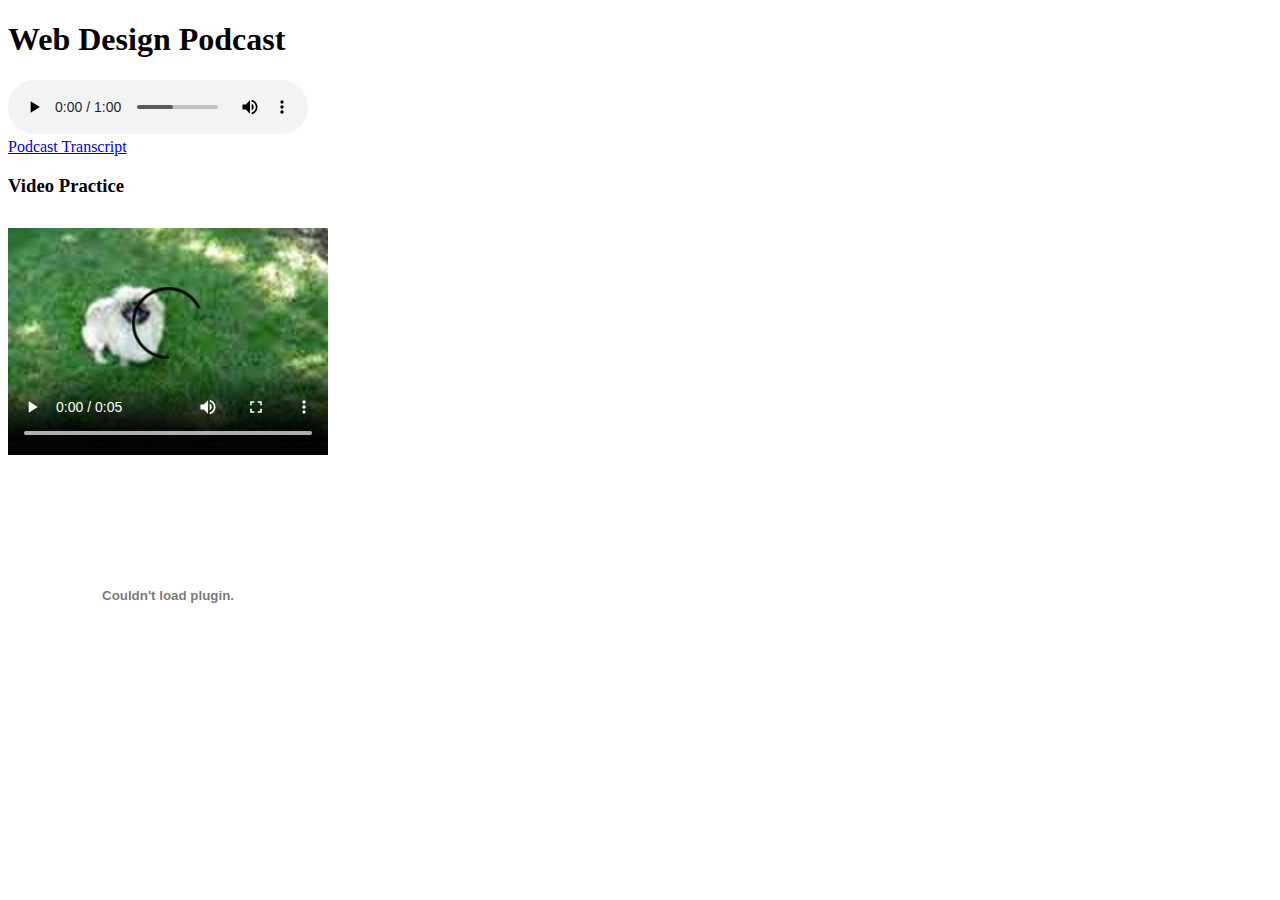
<file: WebPractice/Practice/index.html>
<!DOCTYPE html>

<html lang="en">
<head>
	<title>Podcast</title>
	<meta charset="utf-8">
</head>
<body>
	<h1>Web Design Podcast</h1>
	<p>
		<audio controls="controls">
			<source src="media/podcast.mp3" type="audio/mpeg">
			<source src="media/podcast.ogg" type="audio/ogg">
			<a href="media/pocast.mp3">Download the podcast</a>
		</audio><br>
		<a href="media/podcast.txt">Podcast Transcript</a>
	</p>
	<p>
		<h3>Video Practice</h3>
		<video controls="controls" poster="media/sparky.jpg" width="320" height="240">
			<source src="media/sparky.m4v" type="video/mp4">
			<source src="media/sparky.ogv" type="video/ogg">
			<source src="media/spark.webm" type="video/webm">
		</video>
	</p>
	<p>
		<embed type="application/x-shockwave-flash"
			src="media/lighthouse.swf"
			width="320"
			height="240"
			quality="high"
			title="Door Country Lighthouse Cruise">
	</p>
</body>
</html>
</file>
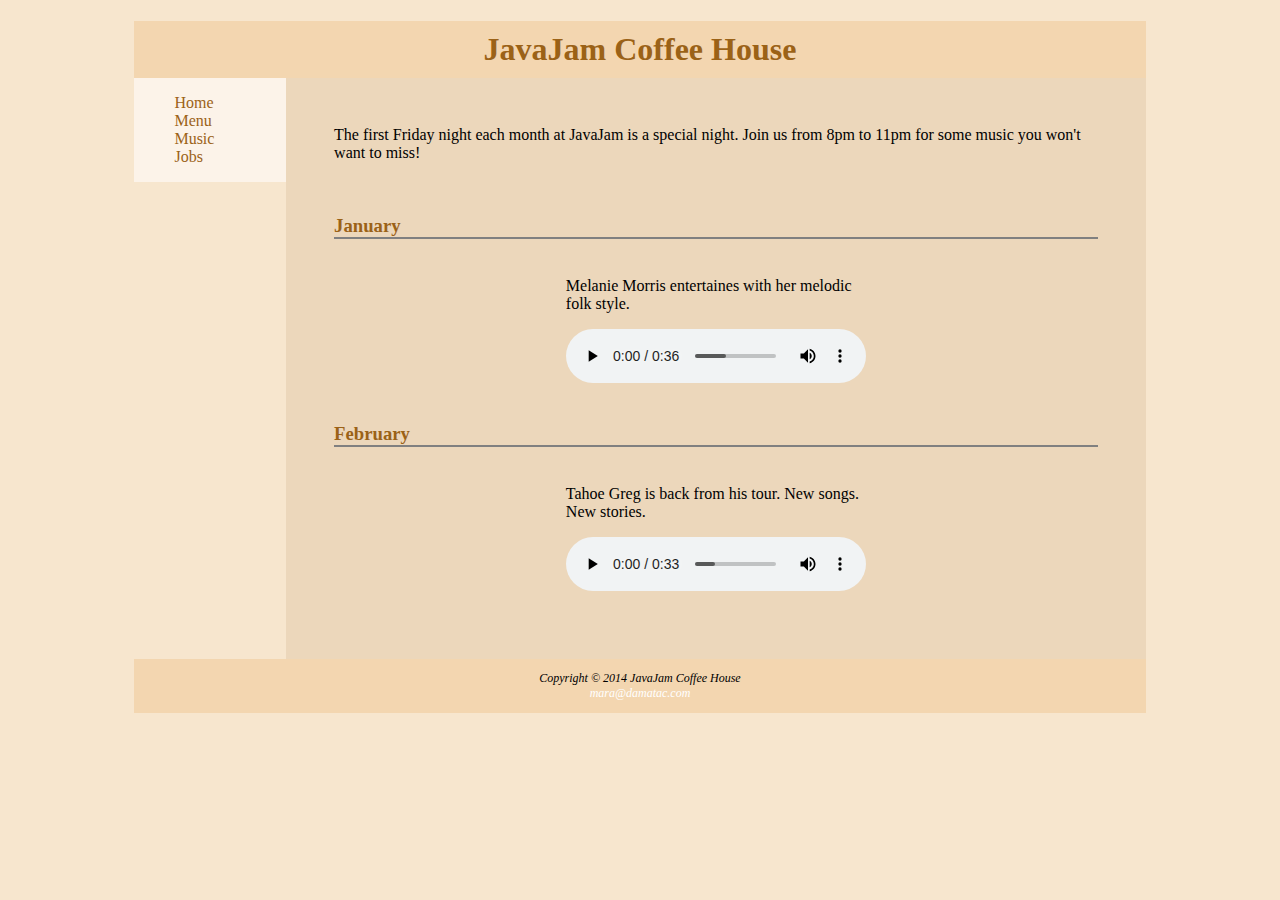
<file: WebPractice/Practice/Case Study/index.html>
<!DOCTYPE html>

<html>
<head>
	<title>JavaJam Coffee House Music</title>
	<meta charset="utf-8">
	<link rel="stylesheet" type="text/css" href="style.css">
</head>
<body>
<div id="wrapper">
<header>
	<h1>JavaJam Coffee House</h1>
	<nav>
		<ul>
			<li>Home</li>
			<li>Menu</li>
			<li>Music</li>
			<li>Jobs</li>
		</ul>
	</nav>
</header>
<div id="rightcol">
	<p>The first Friday night each month at JavaJam is a special night. Join us from 8pm to 11pm for some music you won't want to miss!</p>
	<br>
	<h3>January</h3>
	<div class="audio-content">
		<p>Melanie Morris entertaines with her melodic folk style.</p>
		<audio controls="controls">
			<source src="melanie.mp3" type="audio/mpeg">
			<source src="melanie.ogg" type="audio/ogg">
			<a href="melanie.mp3">Download the audio</a>
		</audio>
	</div><br>
	<h3>February</h3>
	<div class="audio-content">
		<p>Tahoe Greg is back from his tour. New songs. New stories.</p>
		<audio controls="controls">
			<source src="greg.mp3" type="audio/mpeg">
			<source src="greg.ogg" type="audio/ogg">
			<a href="greg.mp3">Download the audio</a>
		</audio>
	</div>
</div>
<footer>
Copyright &copy 2014 JavaJam Coffee House<br>
<span>mara@damatac.com</span>
</footer>
</div>
</body>
</html>
</file>
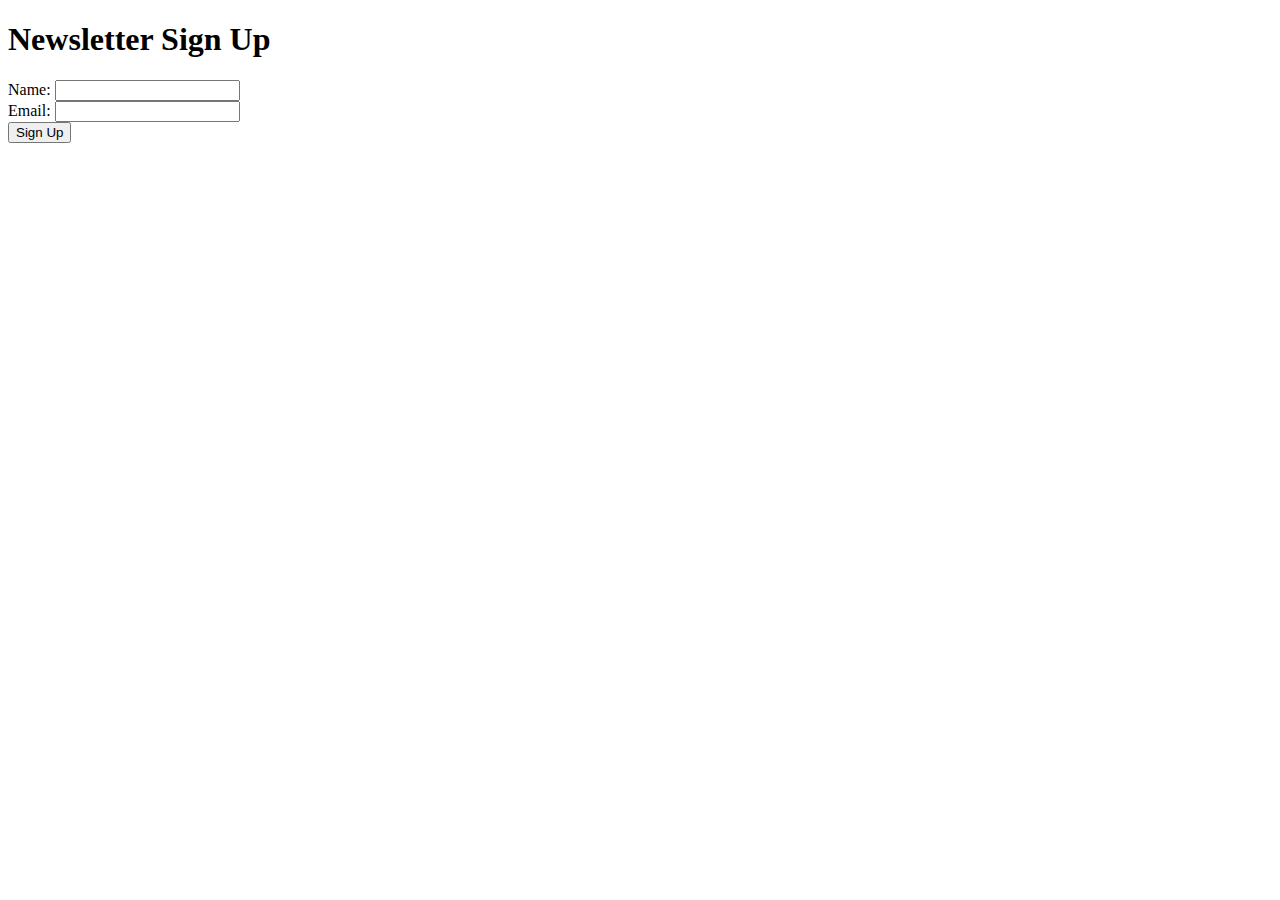
<file: WebPractice/Practice/jform/index.html>
<!DOCTYPE html>

<html>
<head>
	<title>Newsletter Sign Up</title>
	<meta charset="utf-8">
	<style>
	.error { font-family: Arial, sans-serif;
			font-style: italic;
			font-size: .90em;
			color: #FF0000;
			margin-left: 1em; }
	</style>
	<script src="http://ajax.googleapis.com/ajax/libs/jquery/1.10.1/jquery.min.js">
	</script>
	<script src="http://ajax.aspnetcdn.com/ajax/jquery.validate/1.11.0/jquery.validate.js">
	</script>
	<script>
	$(document).ready(function() {
		$('form').validate();
	});
	</script>
</head>
<body>
	<h1>Newsletter Sign Up</h1>
	<form>
		<label for="name">Name: </label>
		<input type="text" id="name" name="name" class="required"><br>
		<label for="email">Email: </label>
		<input type="text" id="email" name="email" class="required email"><br>
		<input type="submit" value="Sign Up">
	</form>
</body>
</html>
</file>
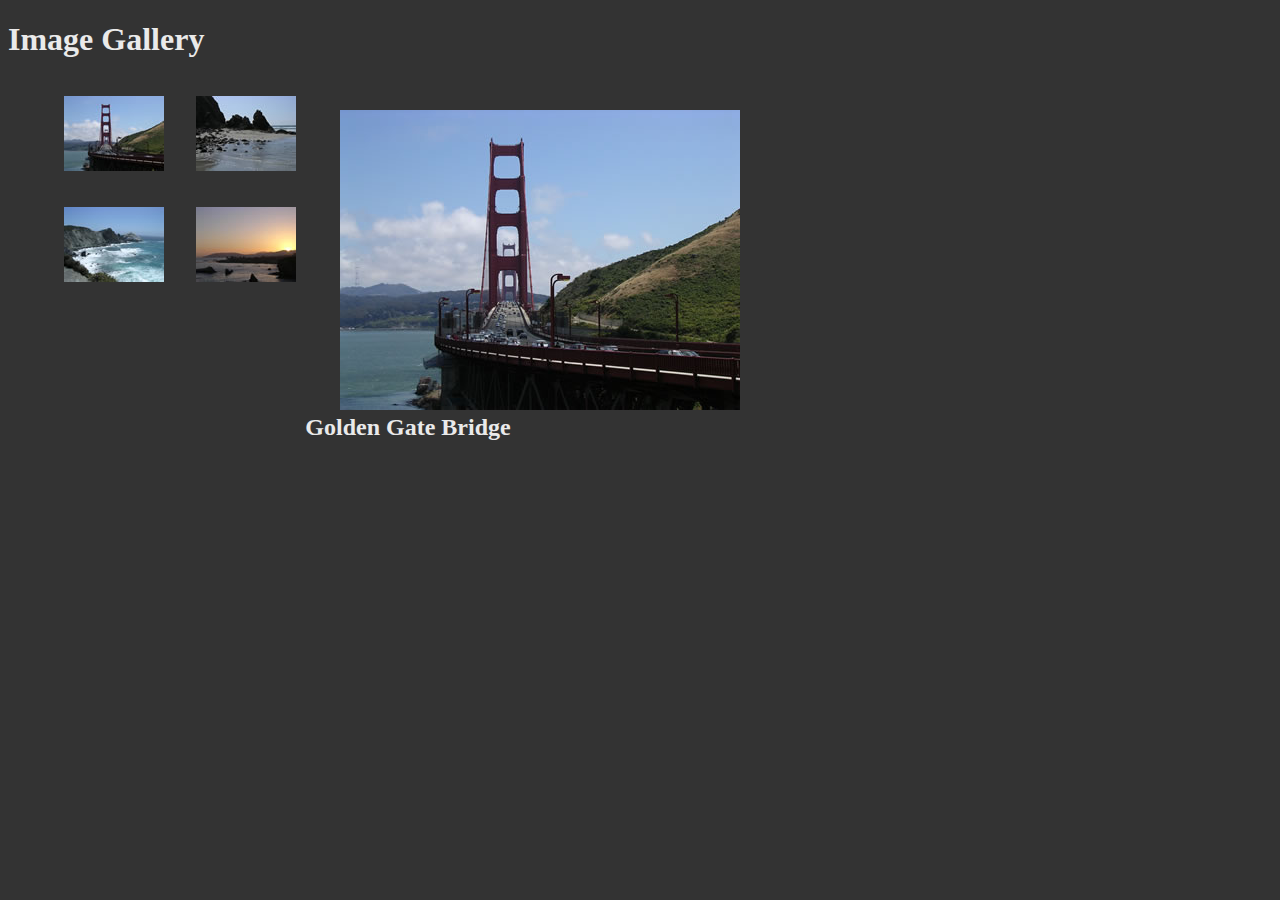
<file: WebPractice/Practice/gallery.html>
<!DOCTYPE html>

<html lang="en">
<head>
	<title>Image Gallery</title>
	<meta charset="utf-8">
	<style>
	#gallery { position: relative;
				width: 800px; }
	#gallery ul { width: 300px; 
				list-style-type: none; }
	#gallery li { display: inline-block;
				padding: 16px;
				float: left; }
	#gallery img { border-style: none; }
	#gallery a { text-decoration: none;
				color: #eaeaea;
				font-style: italic; }
	<!-- #gallery span { position: absolute; left: -1000px; opacity: 0;
				-webkit-transition: opacity 3s ease-in-out;
				-mos-transition: opacity 3s ease-in-out;
				-o-transition: opacity 3s ease-in-out;
				transition: opacity 3s ease-in-out; } -->
	#gallery a:hover span { display: block; 
				position: absolute;
				top: 16px;
				left: 320px;
				text-align: center;
				opacity: 1; }
	body { background-color: #333333;
				color: #eaeaea; }
	figure { padding-top: 30px;
				text-align: center; }
	figcaption { font-weight: bold;
				font-size: 1.5em; }
	#iframe {clear: both; }
	</style>
	<script src="http://ajax.googleapis.com/ajax/libs/jquery/1.10.1/jquery.min.js">
	</script>
	<script>
	$(document).ready(function(){
		$('#gallery a').click(function(){
			var galleryHref = $(this).attr('href');
			var galleryAlt = $(this).attr('title');
			$('figure').css('display', 'none');
			$('figure img').attr({ src: galleryHref, alt: galleryAlt });
			$('figcaption').html(galleryAlt);
			$('figure').fadeToggle(1000);
			return false;
		});
	});
	</script>
</head>
<body>
	<h1>Image Gallery</h1>
	<div id="gallery">
		<ul>
			<li><a href="gallery/photo1.jpg" title="Golden Gate Bridge"><img src="gallery/photo1thumb.jpg" width="100" height="75" alt="Golden Gate Bridge"></a>
			</li>
			<li><a href="gallery/photo2.jpg" title="California Beach"><img src="gallery/photo2thumb.jpg" width="100" height="75" alt="California Beach"></a>
			</li>
			<li><a href="gallery/photo3.jpg" title="Rocky Shoreline"><img src="gallery/photo3thumb.jpg" width="100" height="75" alt="Rocky Shoreline"></a>
			</li>
			<li><a href="gallery/photo4.jpg" title="Pacific Sunset"><img src="gallery/photo4thumb.jpg" width="100" height="75" alt="Pacific Sunset"></a>
			</li>
		</ul>
		<figure>
			<img src="gallery/photo1.jpg" height="300" width="400">
			<figcaption>Golden Gate Bridge</figcaption>
		</figure>
	</div>
	<!--<h2>iframe Practice</h2>
	<div id="iframe">
		<iframe src="http://www.youtube.com/embed/1QkisJHztHI" width="640"
		height="385">
		View the <a href="http://www.youtube.com/watch?v=1QkisJHztHI">YouTube
		Video</a>
		</iframe>
	</div>-->
</body>
</html>
</file>
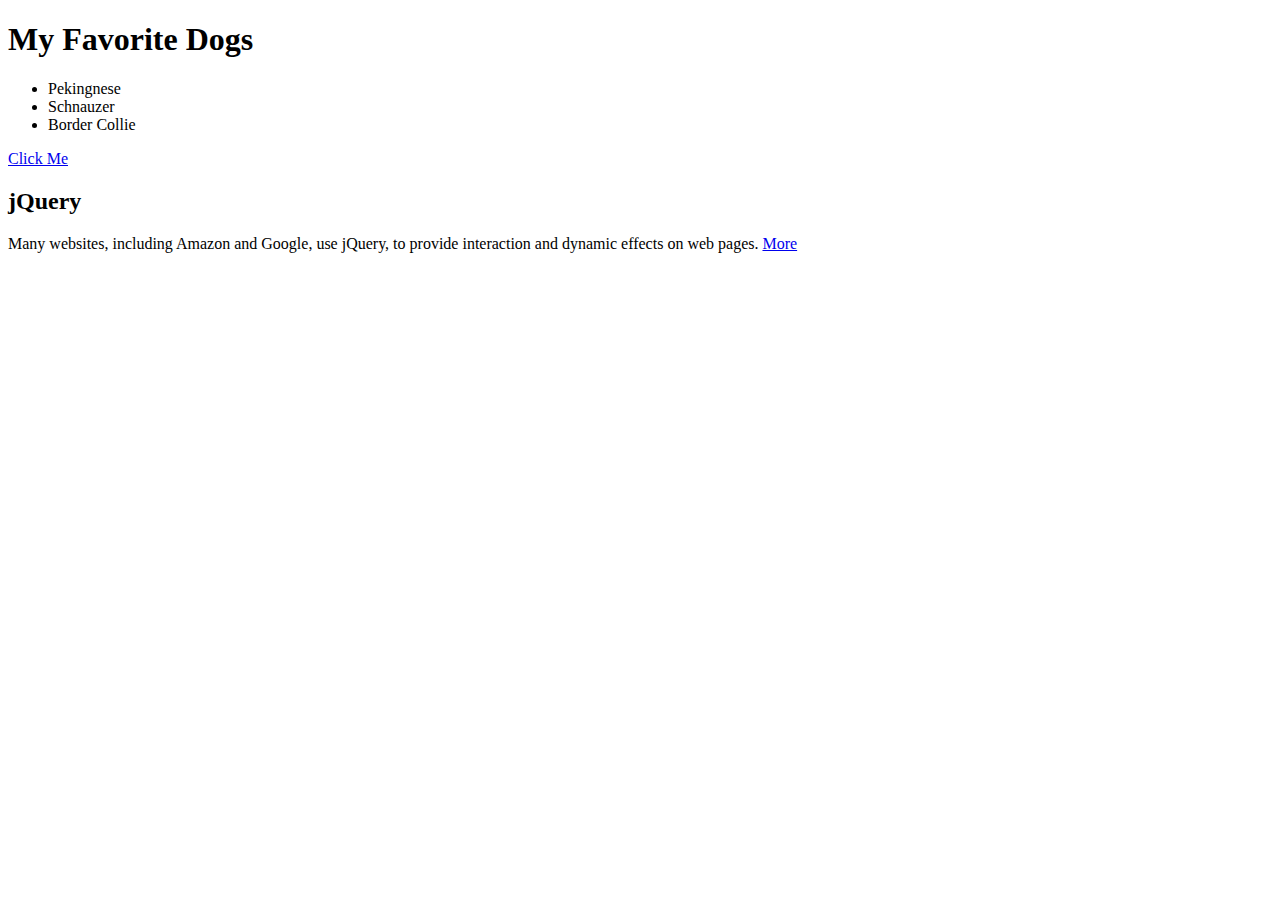
<file: WebPractice/Practice/jQuery_practice.html>
<!DOCTYPE html>

<html lang="en">
<head>
	<title>JavaScript Practice</title>
	<meta charset="utf-8">
	<style>
	#details { display: none; }
	</style>
	<script
src="http://ajax.googleapis.com/ajax/libs/jquery/1.10.1/jquery.min.js">
	</script>
	<script>
	$(document).ready(function() {
		$('a').click(function() {
			$('li:even').css('color', '#006600');
		});
		$('#more').click(function() {
			//$('#details').toggle();
			//$('#details').fadeToggle(2000);
			$('#details').slideToggle('fast');
		});
	});
	</script>
</head>
<body>
	<h1>My Favorite Dogs</h1>
	<ul>
		<li>Pekingnese</li>
		<li>Schnauzer</li>
		<li>Border Collie</li>
	</ul>
	<a href="#">Click Me</a>
	<h2>jQuery</h2>
	<p>Many websites, including Amazon and Google, use jQuery, to provide interaction and dynamic effects on web pages. <a href="#" id="more">More</a></p>
	<div id="details"><p>The jQuery API (application progrraming interface) works along with JavaScript and provides easy ways to dynamically manipulate the CSS properties of elements, detect and react to events (such as mouse movements), and animate elements on a web page, such as image slideshows.</p>
	</div>
</body>
</html>
</file>
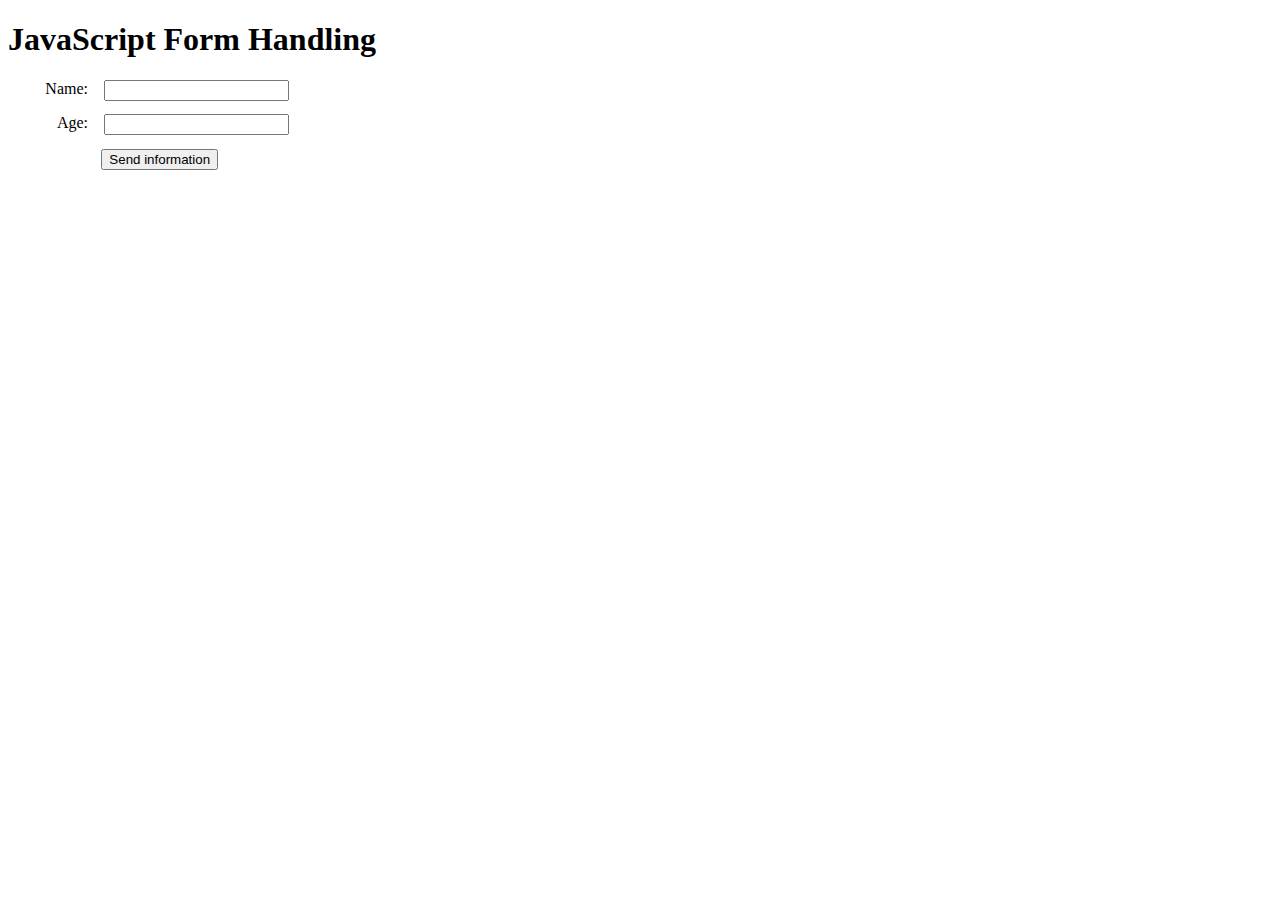
<file: WebPractice/Practice/js_form_practice.html>
<!DOCTYPE html>

<html lang="en">
<head>
	<title>JavaScript Practice</title>
	<meta charset="utf-8">
	<style>
	input { display: block;
			margin-bottom: 1em; }
	label { float: left;
			width: 5em;
			padding-right: 1em;
			text-align: right; }
	#submit { margin-left: 7em; }
	</style>
	<script>
	function validateForm() {
		if (document.forms[0].userName.value == "") {
			alert("Name is null. You have an invalid name.");
			return false;
		} // end if
		if (document.forms[0].userAge.value < 18) {
			alert("Age is less than 18. You are not an adult.");
			return false;
		} // end if
		alert("Name and age are valid.");
		return true;
	} // end function validateForm
	</script>
</head>
<body>
	<h1>JavaScript Form Handling</h1>
	<form method="post" action="http://webdevfoundations.net/scripts/formdemo.asp" onsubmit="return validateForm();">
	<label for="userName">Name: </label>
	<input type="text" name="userName" id="userName">
	<label for="userAge">Age: </label>
	<input type="text" name="userAge" id="userAge">
	<input type="submit" value="Send information" id="submit">
	</form>
</body>
</html>
</file>
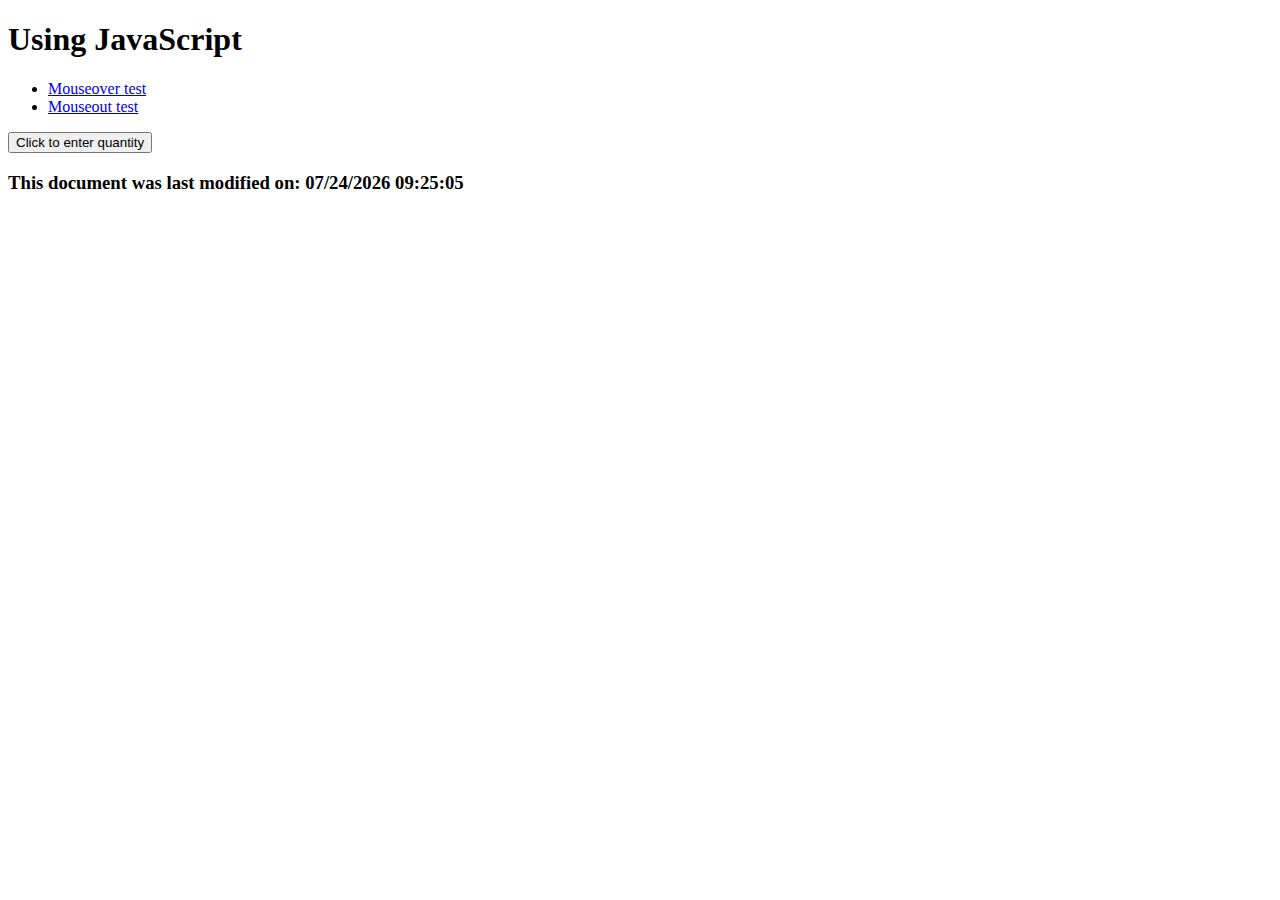
<file: WebPractice/Practice/js_practice.html>
<!DOCTYPE html>

<html lang="en">
<head>
	<title>JavaScript Practice</title>
	<meta charset="utf-8">
	<script>
	//var userColor;
	//userColor = prompt("Please type the color name blue or red");
	//document.bgColor = userColor;
	function promptQuantity() {
		var quantity;
		quantity = prompt("Type a quantity greater 0");
		if (quantity <= 0) {
			alert("Quantity is not greater than 0.");
		} else {
			alert("Thank you for entering a quantity greater than 0.");
		} // end if
	} // end of function promptQuantity
	</script>
</head>
<body>
	<h1>Using JavaScript</h1>
	<ul>
		<li><a href="#" onmouseover="alert('You moused over');">Mouseover test</a></li>
		<li><a href="#" onmouseout="alert('You moused out');">Mouseout test</a></li>
	</ul>
	<input type="button" value="Click to enter quantity" onclick="promptQuantity();">
	<script>
	document.write("<h3>This document was last modified on: " + document.lastModified + "</h3>");
	</script>
</body>
</html>
</file>
<file: WebPractice/Practice/Case Study/style.css>
nav { float: left;
	width: 15%;
	height: 100%;
	background-color: #fcf3e9;
	margin: 0;
	padding-left: auto;
	padding-right: auto;
	color: #9b6217; }
nav ul li { list-style-type: none; s}
#rightcol { margin: 0;
	width: auto;
	height: 100%;
	overflow: hidden;
	background-color: #ecd7bb;
	padding: 2em 3em 4em 3em; }
footer { clear: both;
	text-align: center; }
h1 { text-align: center;
	color: #9b6217;
	font-family: "Lucida Calligraphy", Bradley Hand ITC, serif;
	background-color: #f3d6b0;
	padding-top: 10px;
	padding-bottom: 10px;
	margin-bottom: 0; }
#wrapper { width: 80%;
	height: 95%;
	margin-left: auto;
	margin-right: auto;
	min-width: 600px; }
body { background-color: #f7e6ce; }
h3 { background color: #fcf3e9;
	border-bottom: 2px solid grey;
	margin-bottom: 2em;
	color: #9b6217; }
.audio-content { width: 300px;
	margin-left: auto;
	margin-right: auto; }
footer { background-color: #f3d6b0;
	font-style: italic;
	padding-top: 1em;
	padding-bottom: 1em;
	font-size: .75em; }
footer span { color: white; }
</file>
